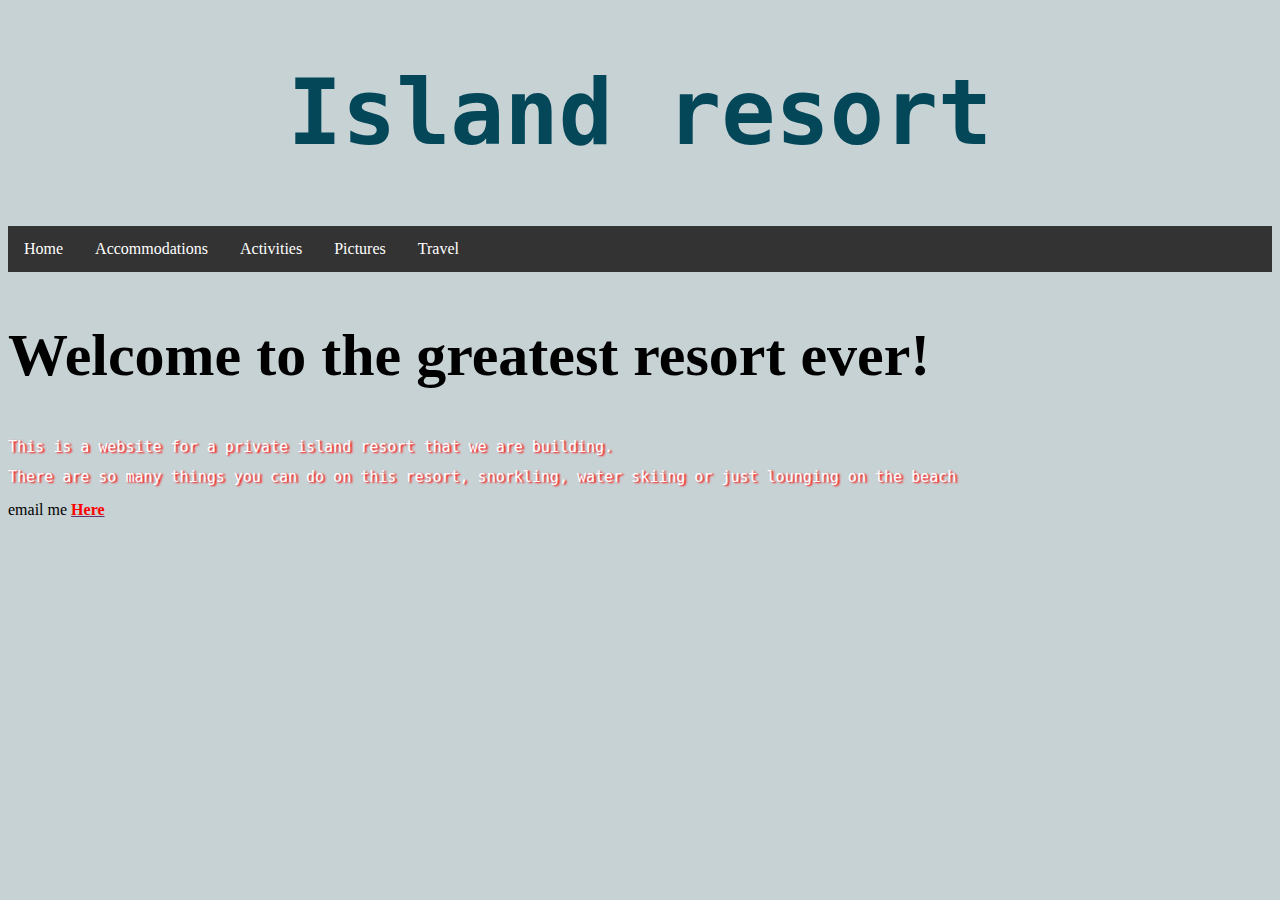
<file: index.html>
<!DOCTYPE html>
<html>
  <head>
    <title>Island Resort</title>
    <link href="css/styles.css" rel="stylesheet" type="text/css">
  </head>

  <body>
    <h1>Island resort</h1>
    <ul>
      <li><a href="index.html">Home</a></li>
      <li><a href="accommodations.html">Accommodations</a></li>
      <li><a href="activities.html">Activities</a></li>
      <li><a href="pictures.html">Pictures</a></li>
      <li><a href="travel.html">Travel</a></li>
    </ul>
    <h2 class="title">Welcome to the greatest resort ever!</h2>

    <p class="paragraph-text">This is a website for a private island resort that we are building.</p>
    <p class="paragraph-text">There are so many things you can do on this resort, snorkling, water skiing or just lounging on the beach </p>

    <p>email me <a href="mailto:ceddy9176@gmail.com"><strong class="important">Here</strong></a></p>
  </body>
</html>
</file>
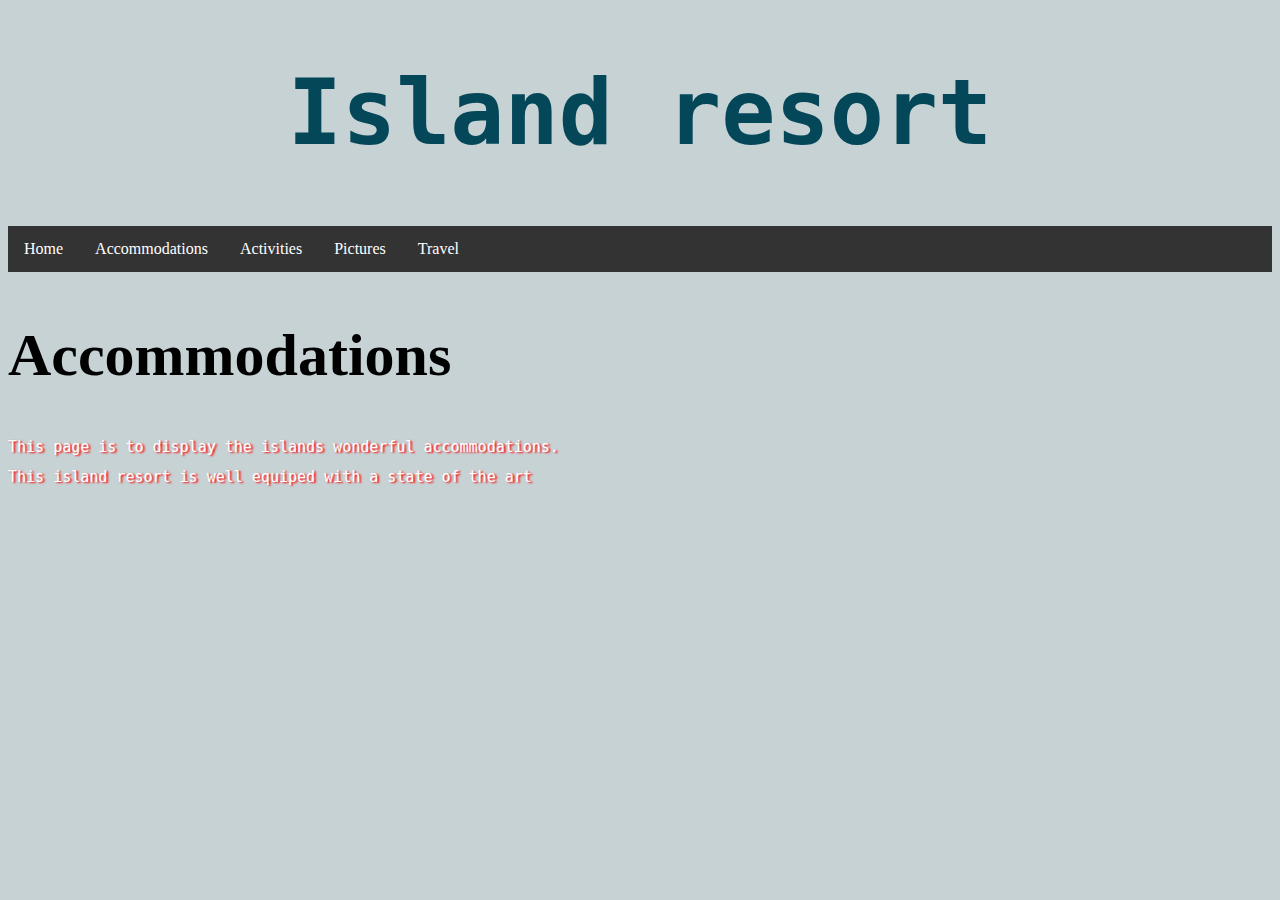
<file: accommodations.html>
<!DOCTYPE html>
<html>
  <head>
    <title>Island Resort</title>
    <link href="css/styles.css" rel="stylesheet" type="text/css">
  </head>

  <body>
    <h1>Island resort</h1>
    <ul>
      <li><a href="index.html">Home</a></li>
      <li><a href="accommodations.html">Accommodations</a></li>
      <li><a href="activities.html">Activities</a></li>
      <li><a href="pictures.html">Pictures</a></li>
      <li><a href="travel.html">Travel</a></li>
    </ul>
    <h2 class="title">Accommodations</h2>

    <p class="paragraph-text">This page is to display the islands wonderful accommodations.</p>
    <p class="paragraph-text">This island resort is well equiped with a state of the art </p>
  </body>
</html>
</file>
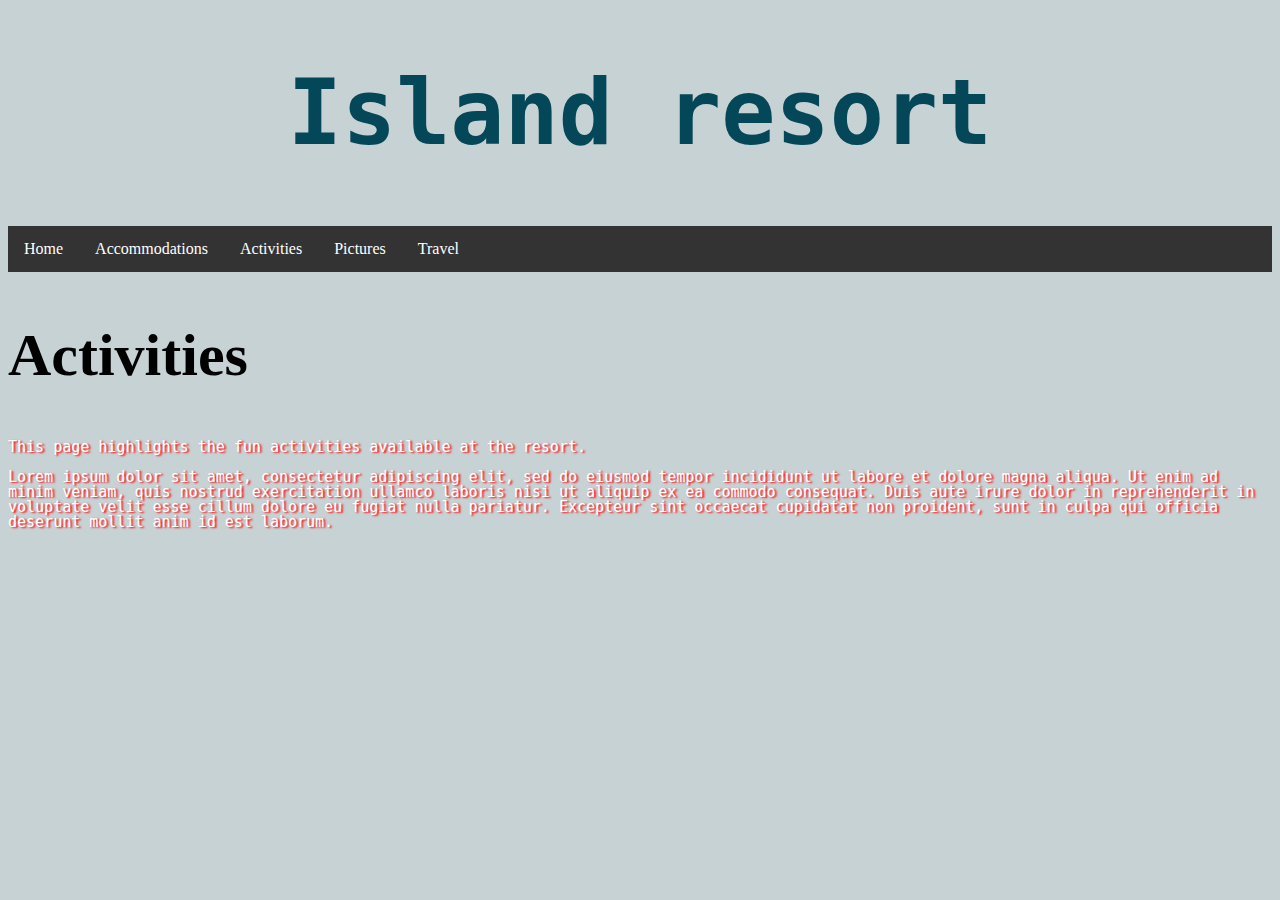
<file: activities.html>
<!DOCTYPE html>
<html>
  <head>
    <title>Island Resort</title>
    <link href="css/styles.css" rel="stylesheet" type="text/css">
  </head>
  <body>
    <h1>Island resort</h1>
    <ul>
      <li><a href="index.html">Home</a></li>
      <li><a href="accommodations.html">Accommodations</a></li>
      <li><a href="activities.html">Activities</a></li>
      <li><a href="pictures.html">Pictures</a></li>
      <li><a href="travel.html">Travel</a></li>
    </ul>
    <div class="box">
      <h2 class="title">Activities</h2>

      <p class="paragraph-text">This page highlights the fun activities available at the resort.</p>
      <p class="paragraph-text">Lorem ipsum dolor sit amet, consectetur adipiscing elit, sed do eiusmod tempor incididunt ut labore et dolore magna aliqua. Ut enim ad minim veniam, quis nostrud exercitation ullamco laboris nisi ut aliquip ex ea commodo consequat. Duis aute irure dolor in reprehenderit in voluptate velit esse cillum dolore eu fugiat nulla pariatur. Excepteur sint occaecat cupidatat non proident, sunt in culpa qui officia deserunt mollit anim id est laborum.</p>
    </div>
  </body>
</html>
</file>
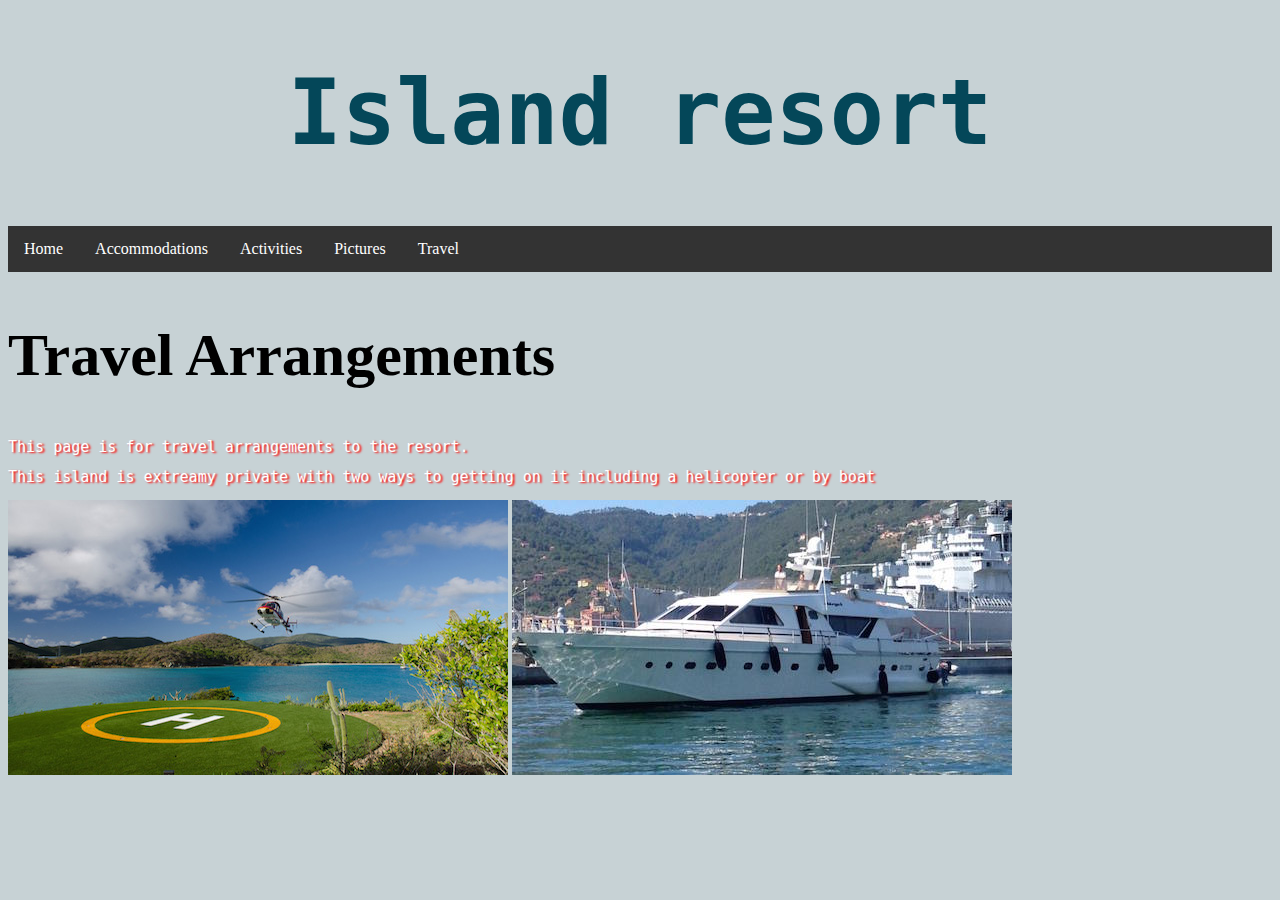
<file: travel.html>
<!DOCTYPE html>
<html>
  <head>
    <title>Island Resort</title>
    <link href="css/styles.css" rel="stylesheet" type="text/css">
  </head>

  <body>
    <h1> Island resort</h1>
    <ul>
      <li><a href="index.html">Home</a></li>
      <li><a href="accommodations.html">Accommodations</a></li>
      <li><a href="activities.html">Activities</a></li>
      <li><a href="pictures.html">Pictures</a></li>
      <li><a href="travel.html">Travel</a></li>
    </ul>
    <h2 class="title">Travel Arrangements</h2>

    <p class="paragraph-text">This page is for travel arrangements to the resort.</p>
    <p class="paragraph-text">This island is extreamy private with two ways to getting on it including a helicopter or by boat</p>
    <img src="img/heli.jpg">
    <img src="img/boat.jpg">
  </body>
</html>
</file>
<file: css/styles.css>
body {
  background-color: #C7D2D5
  ;
}
h1 {
  font-family: monospace;
  color: #044759;
  font-size: 90px;
  text-align: center;
}
a {
  color: #663366;
}

ul {
    list-style-type: none;
    margin: 0;
    padding: 0;
    overflow: hidden;
    background-color: #333;
}

li {
    float: left;
}

li a {
    display: block;
    color: white;
    text-align: center;
    padding: 14px 16px;
    text-decoration: none;
}

li a:hover {
    background-color: #111;
}

.paragraph-text {
  font-family: monospace;
  color: white;
  text-shadow: 2px 1px 2px red;
  font-size: 15px;
  line-height: 15px;
}

.title {
  font-family: cursive;
  font-weight: bolder;
  font-size: 60px;

}
.important {
  color: red;
}
</file>
